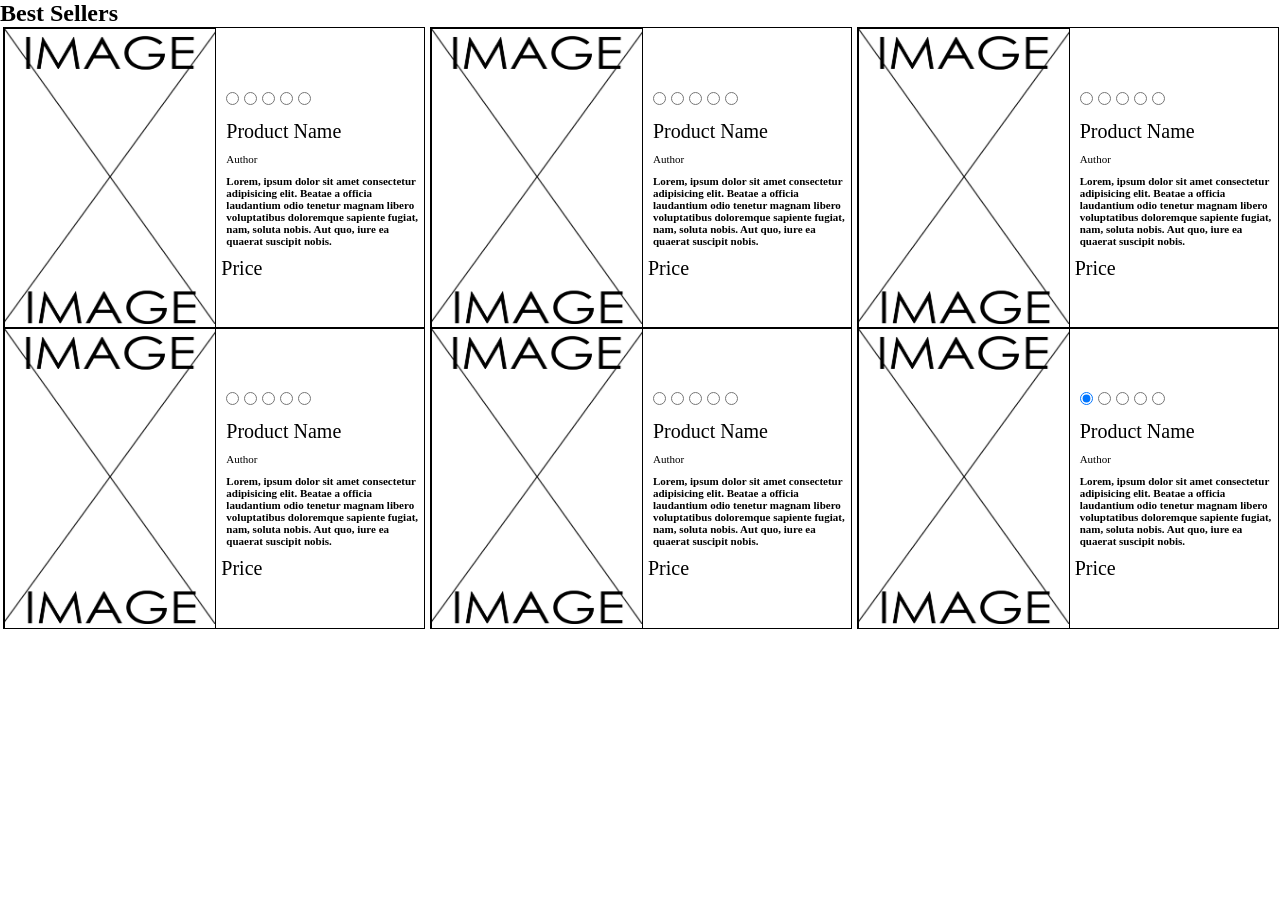
<file: Code Snippets/BestSeller/bestseller.html>
<!DOCTYPE html>
<html lang="en">
<head>
    <meta charset="UTF-8">
    <meta http-equiv="X-UA-Compatible" content="IE=edge">
    <meta name="viewport" content="width=device-width, initial-scale=1.0">
    <title>BestSeller</title>
    <script>document.write('<script src="http://' + (location.host || 'localhost').split(':')[0] + ':35729/livereload.js?snipver=1"></' + 'script>')</script>
    <link rel="stylesheet" href="bestsellerstyle.css">
</head>
<body>
    <div class="bestseller">
        <h2>Best Sellers</h2>
        <div class="products">
            
            <div class="prod1"><!--Product 1-->
                <div class="productBestSeller">
                    <div class="B_img">
                        <a href=""><img src="image.jpg" alt=""></a>
                    </div>
                    <div class="B_desc">
                        <div class="rating"><!--Rating-->
                            <input type="radio" name="test" id="one" checked />
                            <label for="one"><i class="fa fa-star"></i></label>
                            <input type="radio" name="test" id="two" />
                            <label for="two"><i class="fa fa-star"></i></label>
                            <input type="radio" name="test" id="three" />
                            <label for="three"><i class="fa fa-star"></i></label>
                            <input type="radio" name="test" id="four" />
                            <label for="four"><i class="fa fa-star"></i></label>
                            <input type="radio" name="test" id="five" />
                            <label for="five"><i class="fa fa-star"></i></label>
                        </div><!--End of Rating-->
                        <div class="productText">
                            <p id="productName">Product Name</p>
                            <p id="author">Author</p>
                            <p id="textDesc"><Strong>   Lorem, ipsum dolor sit amet consectetur adipisicing elit. Beatae a officia laudantium odio tenetur magnam libero voluptatibus doloremque sapiente fugiat, nam, soluta nobis. Aut quo, iure ea quaerat suscipit nobis.</Strong></p>
                            <p id="price">Price</p>
                        </div>
                    </div>
                </div>
            </div> <!--End of Product 1-->

            <div class="prod1"><!--Product 1-->
                <div class="productBestSeller">
                    <div class="B_img">
                        <a href=""><img src="image.jpg" alt=""></a>
                    </div>
                    <div class="B_desc">
                        <div class="rating"><!--Rating-->
                            <input type="radio" name="test" id="one" checked />
                            <label for="one"><i class="fa fa-star"></i></label>
                            <input type="radio" name="test" id="two" />
                            <label for="two"><i class="fa fa-star"></i></label>
                            <input type="radio" name="test" id="three" />
                            <label for="three"><i class="fa fa-star"></i></label>
                            <input type="radio" name="test" id="four" />
                            <label for="four"><i class="fa fa-star"></i></label>
                            <input type="radio" name="test" id="five" />
                            <label for="five"><i class="fa fa-star"></i></label>
                        </div><!--End of Rating-->
                        <div class="productText">
                            <p id="productName">Product Name</p>
                            <p id="author">Author</p>
                            <p id="textDesc"><Strong>   Lorem, ipsum dolor sit amet consectetur adipisicing elit. Beatae a officia laudantium odio tenetur magnam libero voluptatibus doloremque sapiente fugiat, nam, soluta nobis. Aut quo, iure ea quaerat suscipit nobis.</Strong></p>
                            <p id="price">Price</p>
                        </div>
                    </div>
                </div>
            </div> <!--End of Product 1-->

            <div class="prod1"><!--Product 1-->
                <div class="productBestSeller">
                    <div class="B_img">
                        <a href=""><img src="image.jpg" alt=""></a>
                    </div>
                    <div class="B_desc">
                        <div class="rating"><!--Rating-->
                            <input type="radio" name="test" id="one" checked />
                            <label for="one"><i class="fa fa-star"></i></label>
                            <input type="radio" name="test" id="two" />
                            <label for="two"><i class="fa fa-star"></i></label>
                            <input type="radio" name="test" id="three" />
                            <label for="three"><i class="fa fa-star"></i></label>
                            <input type="radio" name="test" id="four" />
                            <label for="four"><i class="fa fa-star"></i></label>
                            <input type="radio" name="test" id="five" />
                            <label for="five"><i class="fa fa-star"></i></label>
                        </div><!--End of Rating-->
                        <div class="productText">
                            <p id="productName">Product Name</p>
                            <p id="author">Author</p>
                            <p id="textDesc"><Strong>   Lorem, ipsum dolor sit amet consectetur adipisicing elit. Beatae a officia laudantium odio tenetur magnam libero voluptatibus doloremque sapiente fugiat, nam, soluta nobis. Aut quo, iure ea quaerat suscipit nobis.</Strong></p>
                            <p id="price">Price</p>
                        </div>
                    </div>
                </div>
            </div> <!--End of Product 1-->

            <div class="prod1"><!--Product 1-->
                <div class="productBestSeller">
                    <div class="B_img">
                        <a href=""><img src="image.jpg" alt=""></a>
                    </div>
                    <div class="B_desc">
                        <div class="rating"><!--Rating-->
                            <input type="radio" name="test" id="one" checked />
                            <label for="one"><i class="fa fa-star"></i></label>
                            <input type="radio" name="test" id="two" />
                            <label for="two"><i class="fa fa-star"></i></label>
                            <input type="radio" name="test" id="three" />
                            <label for="three"><i class="fa fa-star"></i></label>
                            <input type="radio" name="test" id="four" />
                            <label for="four"><i class="fa fa-star"></i></label>
                            <input type="radio" name="test" id="five" />
                            <label for="five"><i class="fa fa-star"></i></label>
                        </div><!--End of Rating-->
                        <div class="productText">
                            <p id="productName">Product Name</p>
                            <p id="author">Author</p>
                            <p id="textDesc"><Strong>   Lorem, ipsum dolor sit amet consectetur adipisicing elit. Beatae a officia laudantium odio tenetur magnam libero voluptatibus doloremque sapiente fugiat, nam, soluta nobis. Aut quo, iure ea quaerat suscipit nobis.</Strong></p>
                            <p id="price">Price</p>
                        </div>
                    </div>
                </div>
            </div> <!--End of Product 1-->

            <div class="prod1"><!--Product 1-->
                <div class="productBestSeller">
                    <div class="B_img">
                        <a href=""><img src="image.jpg" alt=""></a>
                    </div>
                    <div class="B_desc">
                        <div class="rating"><!--Rating-->
                            <input type="radio" name="test" id="one" checked />
                            <label for="one"><i class="fa fa-star"></i></label>
                            <input type="radio" name="test" id="two" />
                            <label for="two"><i class="fa fa-star"></i></label>
                            <input type="radio" name="test" id="three" />
                            <label for="three"><i class="fa fa-star"></i></label>
                            <input type="radio" name="test" id="four" />
                            <label for="four"><i class="fa fa-star"></i></label>
                            <input type="radio" name="test" id="five" />
                            <label for="five"><i class="fa fa-star"></i></label>
                        </div><!--End of Rating-->
                        <div class="productText">
                            <p id="productName">Product Name</p>
                            <p id="author">Author</p>
                            <p id="textDesc"><Strong>   Lorem, ipsum dolor sit amet consectetur adipisicing elit. Beatae a officia laudantium odio tenetur magnam libero voluptatibus doloremque sapiente fugiat, nam, soluta nobis. Aut quo, iure ea quaerat suscipit nobis.</Strong></p>
                            <p id="price">Price</p>
                        </div>
                    </div>
                </div>
            </div> <!--End of Product 1-->

            <div class="prod1"><!--Product 1-->
                <div class="productBestSeller">
                    <div class="B_img">
                        <a href=""><img src="image.jpg" alt=""></a>
                    </div>
                    <div class="B_desc">
                        <div class="rating"><!--Rating-->
                            <input type="radio" name="test" id="one" checked />
                            <label for="one"><i class="fa fa-star"></i></label>
                            <input type="radio" name="test" id="two" />
                            <label for="two"><i class="fa fa-star"></i></label>
                            <input type="radio" name="test" id="three" />
                            <label for="three"><i class="fa fa-star"></i></label>
                            <input type="radio" name="test" id="four" />
                            <label for="four"><i class="fa fa-star"></i></label>
                            <input type="radio" name="test" id="five" />
                            <label for="five"><i class="fa fa-star"></i></label>
                        </div><!--End of Rating-->
                        <div class="productText">
                            <p id="productName">Product Name</p>
                            <p id="author">Author</p>
                            <p id="textDesc"><Strong>   Lorem, ipsum dolor sit amet consectetur adipisicing elit. Beatae a officia laudantium odio tenetur magnam libero voluptatibus doloremque sapiente fugiat, nam, soluta nobis. Aut quo, iure ea quaerat suscipit nobis.</Strong></p>
                            <p id="price">Price</p>
                        </div>
                    </div>
                </div>
            </div> <!--End of Product 1-->
            





        </div> <!--END OF PRODUCTS-->
    </div>
</body>
</html>
</file>
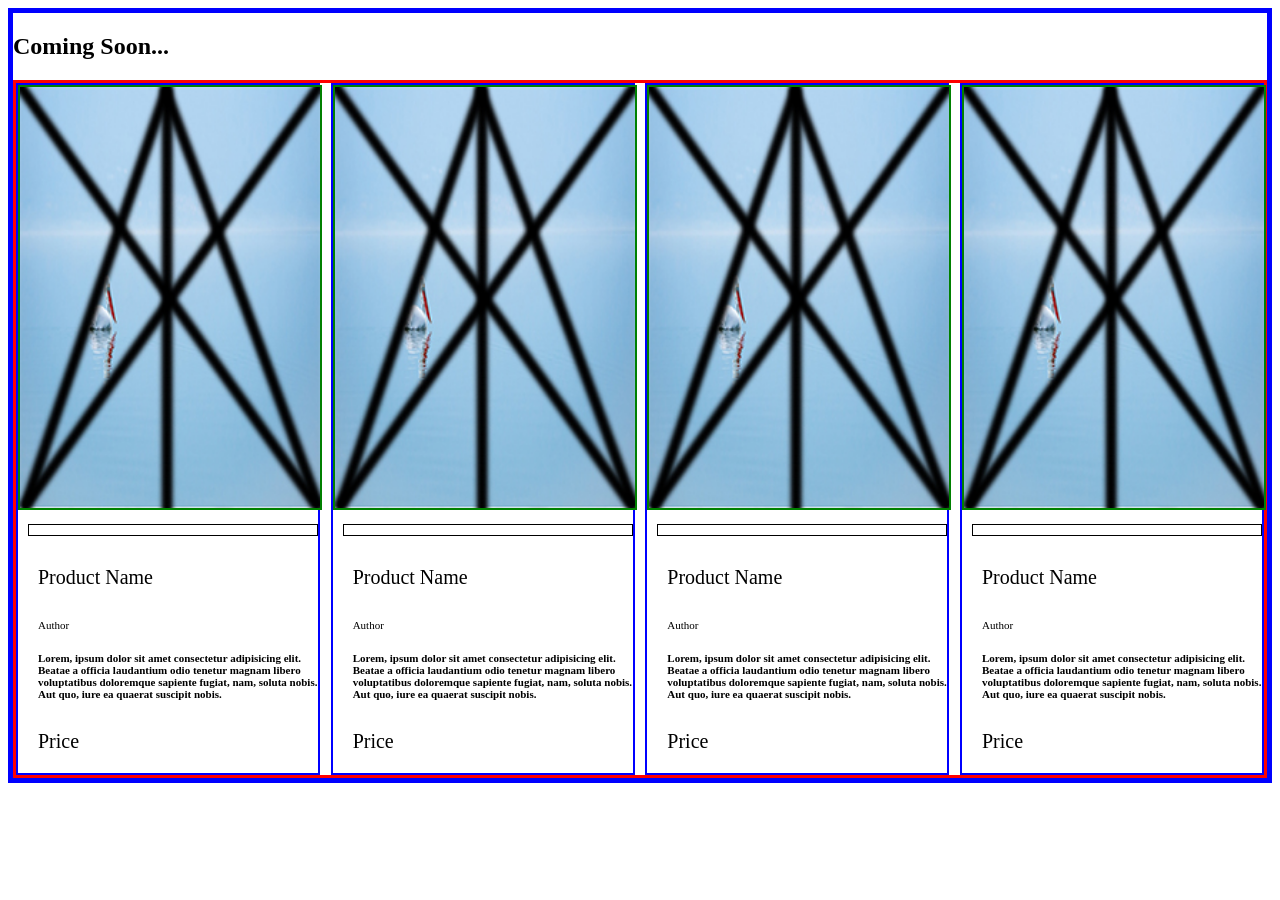
<file: Code Snippets/ComingSoon/comingsoon.html>
<!DOCTYPE html>
<html lang="en">
<head>
    <meta charset="UTF-8">
    <meta http-equiv="X-UA-Compatible" content="IE=edge">
    <meta name="viewport" content="width=device-width, initial-scale=1.0">
    <title>Document</title>
    <link rel="stylesheet" href="comingsoonstyle.css">
</head>
<body>
    <div class="comingMain">
        <h2>Coming Soon...</h2>
        <div class="comingHead">
            
            <div class="comingBlock"><!--Product 1-->
                <div class="comingImg">
                    <img src="image.jpg" alt="">
                </div>
                    <div class="comingText">

                        <div class="rating">
                            <i class="fa fa-star"></i>
                            <i class="fa fa-star"></i>
                            <i class="fa fa-star"></i>
                            <i class="fa fa-star"></i>
                            <i class="fa fa-star-o"></i>
                        </div>
                        <p id="productName">Product Name</p>
                        <p id="author">Author</p>
                        <p id="textDesc"><Strong>   Lorem, ipsum dolor sit amet consectetur adipisicing elit. Beatae a officia laudantium odio tenetur magnam libero voluptatibus doloremque sapiente fugiat, nam, soluta nobis. Aut quo, iure ea quaerat suscipit nobis.</Strong></p>
                        <p id="price">Price</p>
                    </div>
            </div><!--End Product 1-->

            <div class="comingBlock"><!--Product 1-->
                <div class="comingImg">
                    <img src="image.jpg" alt="">
                </div>
                    <div class="comingText">
                        
                        <div class="rating">
                            <i class="fa fa-star"></i>
                            <i class="fa fa-star"></i>
                            <i class="fa fa-star"></i>
                            <i class="fa fa-star"></i>
                            <i class="fa fa-star-o"></i>
                        </div>
                        <p id="productName">Product Name</p>
                        <p id="author">Author</p>
                        <p id="textDesc"><Strong>   Lorem, ipsum dolor sit amet consectetur adipisicing elit. Beatae a officia laudantium odio tenetur magnam libero voluptatibus doloremque sapiente fugiat, nam, soluta nobis. Aut quo, iure ea quaerat suscipit nobis.</Strong></p>
                        <p id="price">Price</p>
                    </div>
            </div><!--End Product 1-->

            <div class="comingBlock"><!--Product 1-->
                <div class="comingImg">
                    <img src="image.jpg" alt="">
                </div>
                    <div class="comingText">
                        
                        <div class="rating">
                            <i class="fa fa-star"></i>
                            <i class="fa fa-star"></i>
                            <i class="fa fa-star"></i>
                            <i class="fa fa-star"></i>
                            <i class="fa fa-star-o"></i>
                        </div>
                        <p id="productName">Product Name</p>
                        <p id="author">Author</p>
                        <p id="textDesc"><Strong>   Lorem, ipsum dolor sit amet consectetur adipisicing elit. Beatae a officia laudantium odio tenetur magnam libero voluptatibus doloremque sapiente fugiat, nam, soluta nobis. Aut quo, iure ea quaerat suscipit nobis.</Strong></p>
                        <p id="price">Price</p>
                    </div>
            </div><!--End Product 1-->

            <div class="comingBlock"><!--Product 1-->
                <div class="comingImg">
                    <img src="image.jpg" alt="">
                </div>
                    <div class="comingText">
                        
                        <div class="rating">
                            <i class="fa fa-star"></i>
                            <i class="fa fa-star"></i>
                            <i class="fa fa-star"></i>
                            <i class="fa fa-star"></i>
                            <i class="fa fa-star-o"></i>
                        </div>
                        <p id="productName">Product Name</p>
                        <p id="author">Author</p>
                        <p id="textDesc"><Strong>   Lorem, ipsum dolor sit amet consectetur adipisicing elit. Beatae a officia laudantium odio tenetur magnam libero voluptatibus doloremque sapiente fugiat, nam, soluta nobis. Aut quo, iure ea quaerat suscipit nobis.</Strong></p>
                        <p id="price">Price</p>
                    </div>
            </div><!--End Product 1-->
        </div>
    </div>
</body>
</html>
</file>
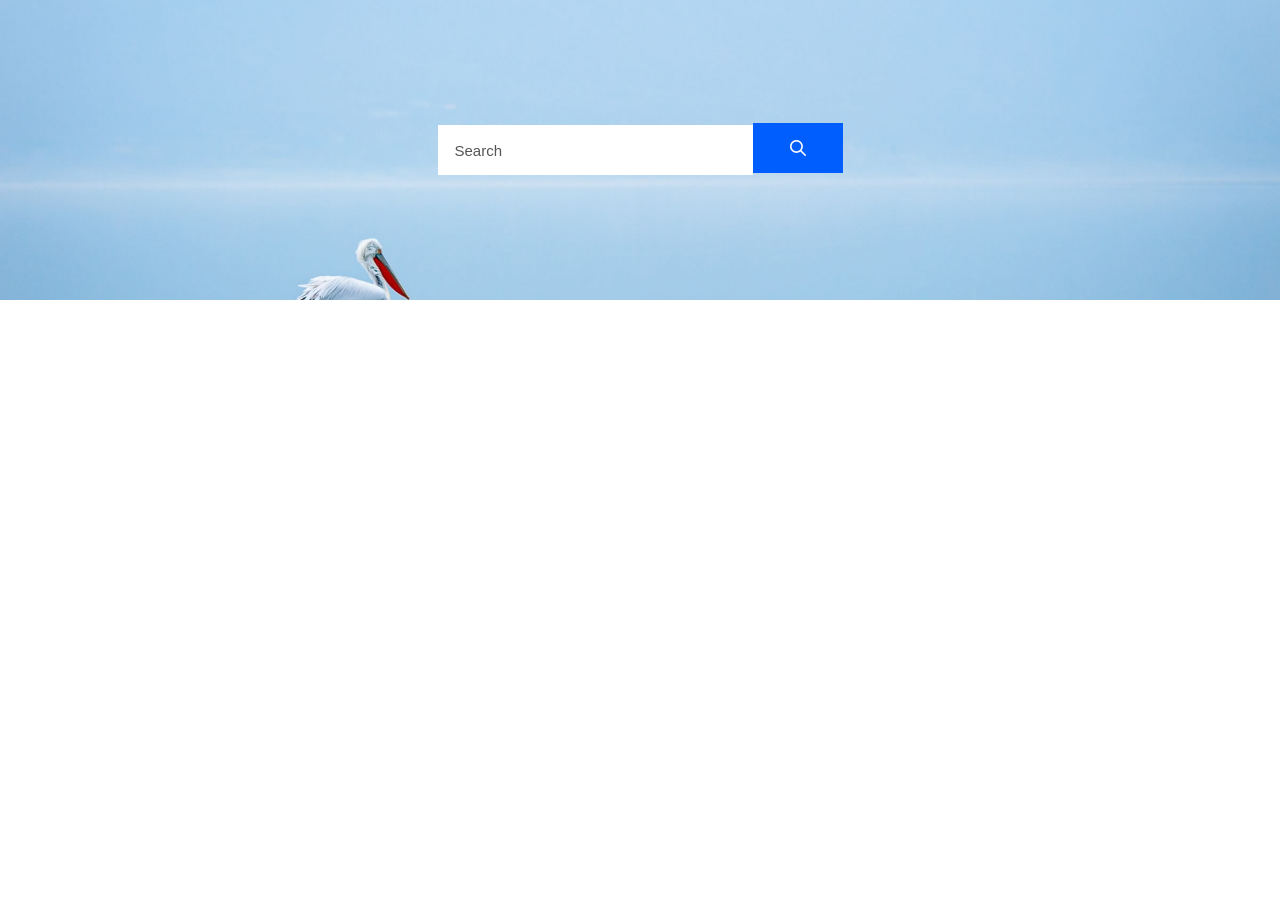
<file: Code Snippets/Header/header.html>
<!DOCTYPE html>
<html lang="en">
<head>
    <meta charset="UTF-8">
    <meta http-equiv="X-UA-Compatible" content="IE=edge">
    <meta name="viewport" content="width=device-width, initial-scale=1.0">
    <title>Header</title>
    <link rel="stylesheet" href="headerstyle.css">
</head>
<body>
    <header>
        <div class="image">
            <div class="search">
                <input type="text" id="textbox" placeholder="Search" style="font-size: 15px; padding-left: 15px; color:rgb(0, 94, 255);">
                <a href=""><button><img src="search.png" alt=""></button></a>
            </div>
    </div>

    </header>
    
</body>
</html>
</file>
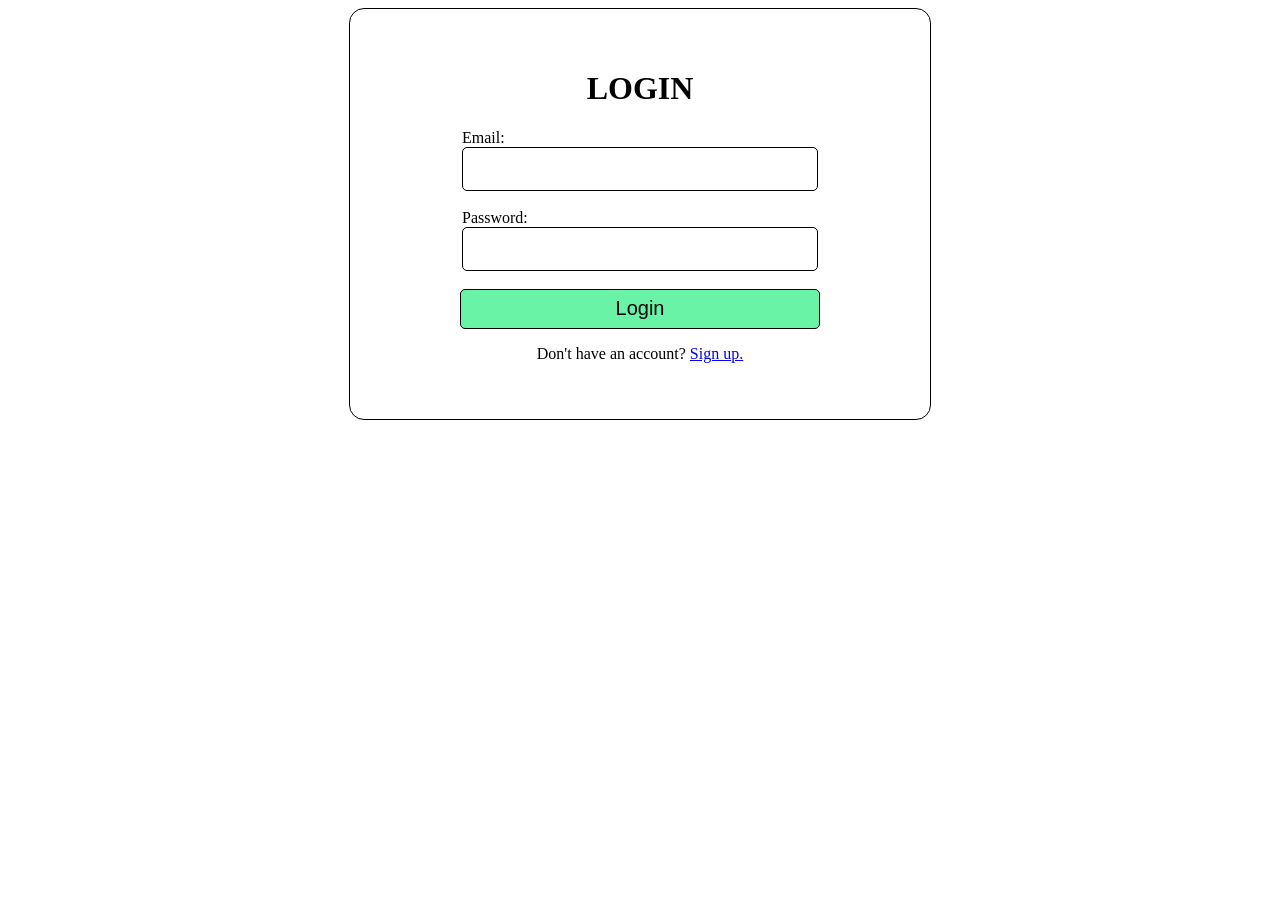
<file: Code Snippets/Login Form/login.html>
<!DOCTYPE html>
<html lang="en">
<head>
    
    <title>Document</title>
    <style>
        .loginForm{
    display: flex;
    flex-direction: column;
    justify-content:center;
    align-items:center;
    border: 1px solid black;
    border-radius: 15px;
    width:500px;
    margin:0 auto;
    padding:40px;
}

h1,p,label{
    font-family:Century Gothic;
}

#emailID{
    width: 350px;
    height:40px;
    border-radius: 5px;
    border: 0.5px solid black;
    font-size: 20px;
}

#passwordID{
    width: 350px;
    height:40px;
    border-radius: 5px;
    border: 0.5px solid black;
    font-size: 20px;

}

#loginButton{
    width: 360px;
    height:40px;
    border-radius: 5px;
    border: 0.5px solid black;
    background-color:rgb(105, 243, 167);
    font-size: 20px;
    cursor: pointer;
}
    </style>
</head>
<body>
    <div class="loginForm">
        <h1 id="loginText" >LOGIN</h1>
        <label for="">Email: <br> <input type="email" name="" id="emailID"></label><br>
        <label for="">Password: <br> <input type="password" name="" id="passwordID"></label>
        <br>
        <a href="https://www.google.com/"><input type="submit" value="Login" id="loginButton"></a>
        <p id="no-acc-button">Don't have an account? <a href="https://www.google.com/">Sign up.</a></p>
    </div>
    
    
</body>
</html>
</file>
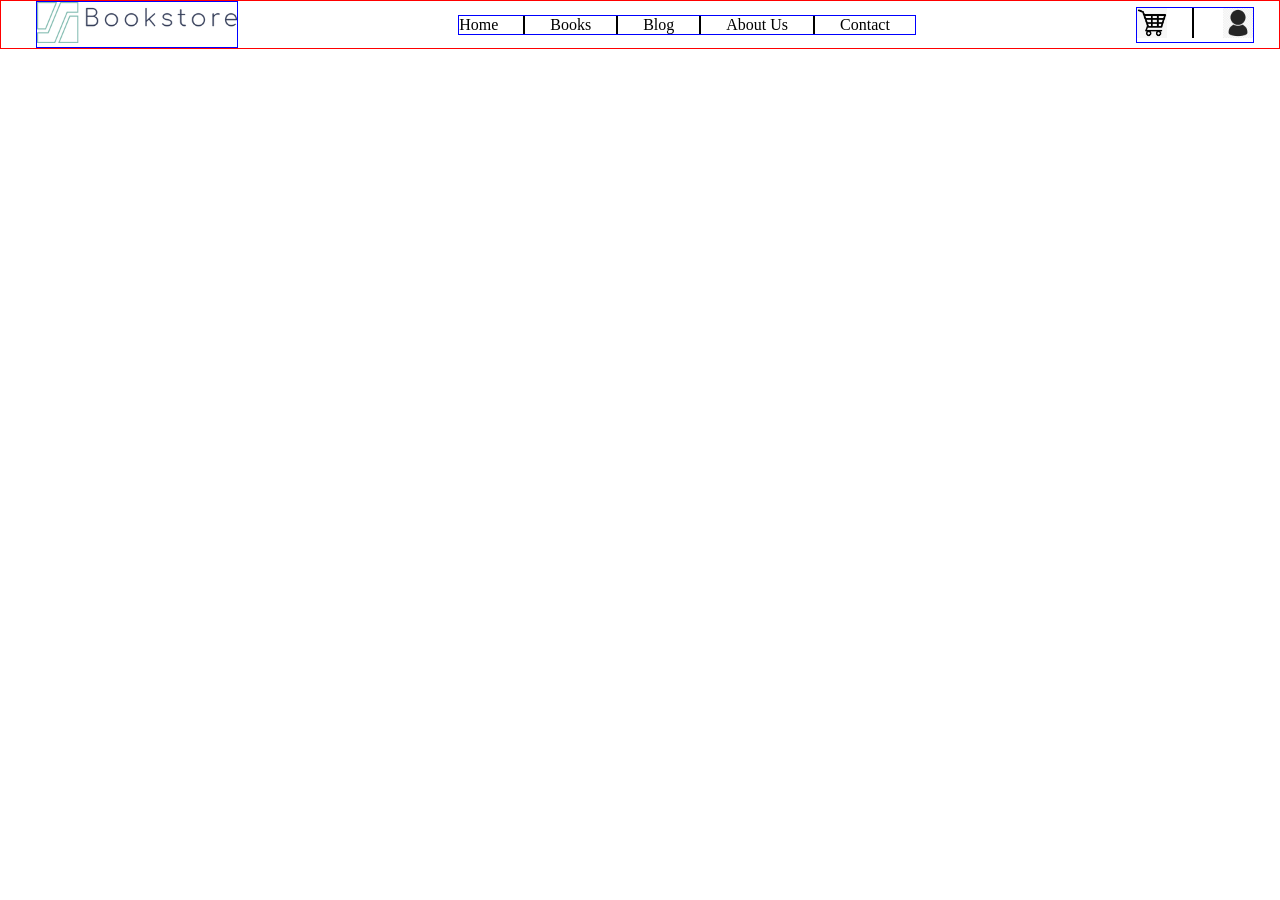
<file: Code Snippets/NavBar/navbar.html>
<!DOCTYPE html>
<html lang="en">
<head>
    <meta charset="UTF-8">
    <meta http-equiv="X-UA-Compatible" content="IE=edge">
    <meta name="viewport" content="width=device-width, initial-scale=1.0">
    <title>NavBar</title>
    <script>document.write('<script src="http://' + (location.host || 'localhost').split(':')[0] + ':35729/livereload.js?snipver=1"></' + 'script>')</script>
    <link rel="stylesheet" href="navbar.css">
</head>
<body>
    <nav>
        <div class="logo">
            <a href=""><img src="logo.png" alt=""></a>
        </div>

        <div class="links">
            <ul>
                <li id="l1">Home</li>
                <li id="l2">Books</li>
                <li id="l3">Blog</li>
                <li id="l4">About Us</li>
                <li id="l5">Contact</li>
            </ul>
        </div>

        <div class="navright">
            <a href=""><img src="cart.png" alt="" id="cart"></a>
            <a href=""><img src="user.png" alt="" id="user"></a>
        </div>
    </nav>
      
 
    
   
    
</body>
</html>
</file>
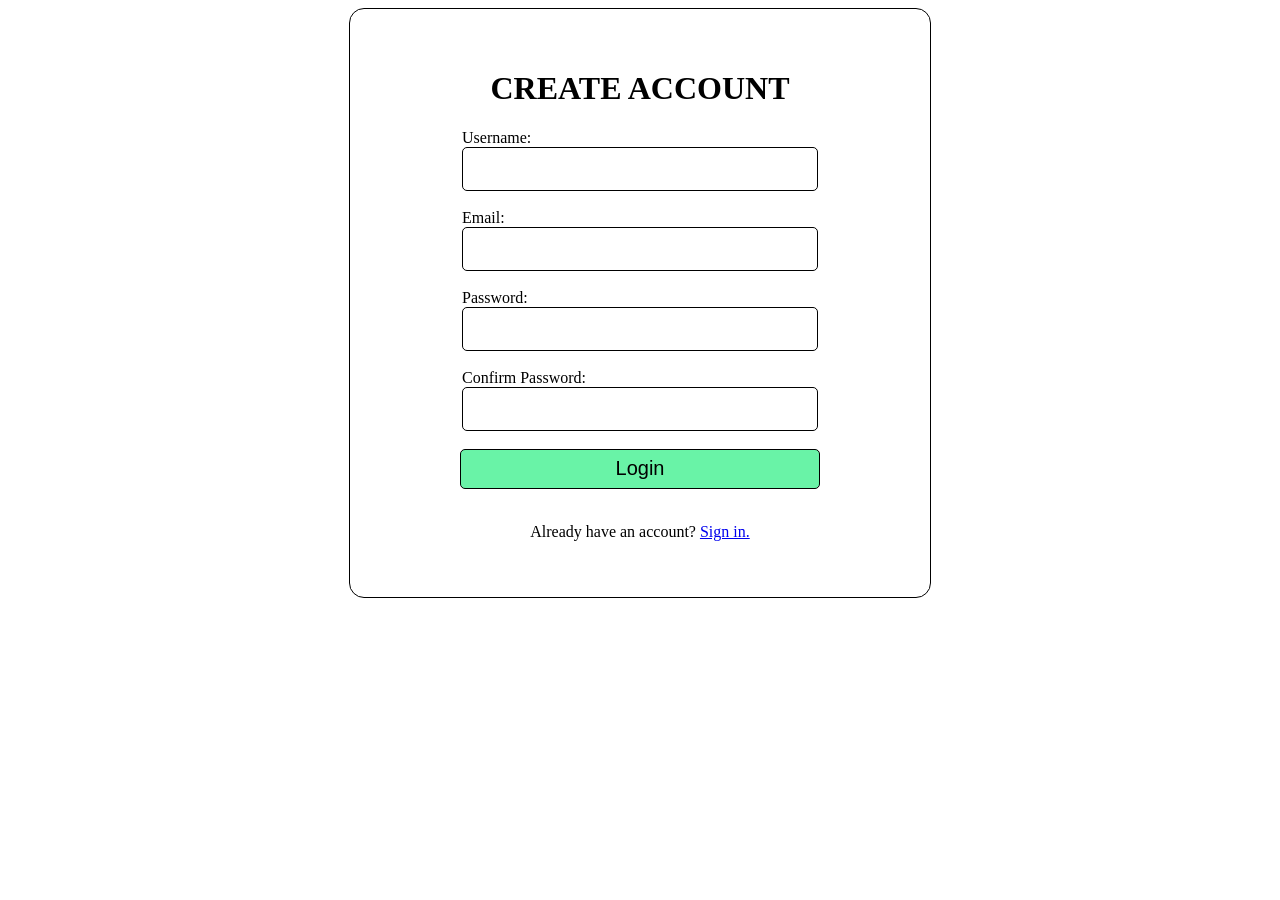
<file: Code Snippets/Register Form/register.html>
<!DOCTYPE html>
<html lang="en">
<head>
    <meta charset="UTF-8">
    <meta http-equiv="X-UA-Compatible" content="IE=edge">
    <meta name="viewport" content="width=device-width, initial-scale=1.0">
    <title>Document</title>
    <link rel="stylesheet" href="registerstyle.css">
</head>
<body>
    <div class="loginForm">
        <h1 id="loginText" >CREATE ACCOUNT</h1>
        <label for="">Username: <br> <input type="text" name="" id="usernameID"></label><br>
        <label for="">Email: <br> <input type="email" name="" id="emailID"></label><br> 
        <label for="">Password: <br> <input type="password" name="" id="passwordID"></label><br>
        <label for="">Confirm Password: <br> <input type="password" name="" id="passwordID"></label><br>
        <a href="https://www.google.com/"><input type="submit" value="Login" id="loginButton"></a><br>
        <p id="no-acc-button">Already have an account? <a href="https://www.google.com/">Sign in.</a></p>
    </div>
    
    
</body>
</html>
</file>
<file: Code Snippets/BestSeller/bestsellerstyle.css>
*{
    margin:0;
    padding:0;

    
}
.bestseller{
    display: flex;
    flex-wrap: wrap;
    max-width: 1350px;

}
.products{
    display: flex;
    flex-wrap: wrap;
   
    justify-content: space-around;
    
}
.prod1{
    width: 420px;
    height:300px;
}
.productBestSeller{
    display: flex;
    align-items: center;
    font-family:Century Gothic;
    
    width:420px;
    height:300px;
    border: solid 1px black;
    
    
}
.B_img{
    border: solid black 1px;
}

img{
    width: 210px;
    height:295px;
}

.rating{
    font-size:20px;
    padding-top: 10px;
    padding-left: 10px;
    
}
#productName{
    font-size:20px;
    padding-top: 10px;
    padding-left: 10px;
}
#author{
    font-size:11px;
    padding-top: 10px;
    padding-left: 10px;

}
#textDesc{
    font-size:11px;
    padding-top: 10px;
    padding-left: 10px;

}
#price{
    font-size:20px;
    padding-top: 10px;
    padding-left: 5px;


}
</file>
<file: Code Snippets/ComingSoon/comingsoonstyle.css>
.comingMain{
    margin:0 auto;
    display: flex;
    justify-content:center;
    flex-direction: column;
    max-width: 1400px;
    border: blue 5px solid;
}
.comingHead{
    display: flex;
    border: solid red 3px;
    justify-content: space-between;

}

.comingBlock{
 display: flex;
 flex-direction:column;
 border: blue 2px solid;
 width: 300px;
 justify-content: center;
 font-family:Century Gothic;
    
}



.comingImg>img{
    border: green 2px solid;
    width: 300px;
}
.comingText{
    
    font-size:20px;
    padding-top: 10px;
    padding-left: 10px;
    
}
#productName{
    font-size:20px;
    padding-top: 10px;
    padding-left: 10px;
}
#author{
    font-size:11px;
    padding-top: 10px;
    padding-left: 10px;

}
#textDesc{
    font-size:11px;
    padding-top: 10px;
    padding-left: 10px;

}
#price{
    font-size:20px;
    padding-top: 10px;
    padding-left: 10px;
}
.rating {
    font-size:20px;
    padding-top: 10px;
    padding-left: 10px;
    border: 1px solid black;
}
</file>
<file: Code Snippets/Header/headerstyle.css>
*{
    margin: 0;
    padding: 0;
}
body{
    max-width: 1350px;
    margin: 0 auto;
    display: flex;
    flex-direction: column;
    justify-content: space-evenly;
}
.search{
    background-image: url(hero.jpg);
    background-repeat: no-repeat;
    background-size:cover;
 
    height:300px;
    display: flex;
    justify-content: center;
    align-items: center;
    color:rgb(0, 94, 255) ;
}

.search >input[type=text], input::placeholder{
    height: 50px;
    width: 300px;
    cursor: pointer;
    border:none;
    

}

.search > input::placeholder{
    color:#555 ;
    padding-left:2px;
}
button{
    background-color:rgb(0, 94, 255) ;
    border: none;
    width: 90px;
    height: 50px;

}
button img {
    display: flex;
    justify-content: center;
    align-items: center;
    margin: 0 auto;
    
}
</file>
<file: Code Snippets/NavBar/navbar.css>
*{
    margin: 0;
    padding: 0;
}

nav{
    border:1px solid red;
    display:flex;
    flex-direction:row;
    justify-content:space-between;
    align-items:center; 
    padding-left: 25px;
    padding-right: 25px;
}
.logo  {
    display: flex;
    justify-content: start;
    align-items: center;
    margin-left: 10px;
    
    border:1px solid blue;
    
}
.logo img{
    width:200px;
}
nav ul{
    display: inline-block;
    list-style-type: none;
}

.links{
    
    text-align: center;
    border:1px solid blue;

    
}
nav ul{
    display: flex;
    list-style-type: none;
    justify-content: center;
}
nav ul li{
    display: inline-block;
    margin-right: 25px;
    font-family: Century Gothic;
}


#l2,#l3,#l4,#l5 {
    border-left: 2px solid black;
    padding-left: 25px;
    cursor: pointer;
}
.navright{
    border:1px solid blue;

}
.navright img{
    display:inline-block;
    align-items: center;
    width: 30px;
    
}
#cart {
    border-right:2px solid black;
    padding-right: 25px;
}
#user{
    padding-left: 25px;
}
</file>
<file: Code Snippets/Register Form/registerstyle.css>
.loginForm{
    display: flex;
    flex-direction: column;
    justify-content:center;
    align-items:center;
    border: 1px solid black;
    border-radius: 15px;
    width:500px;
    margin:0 auto;
    padding:40px;
}

h1,p,label{
    font-family:Century Gothic;
}
#usernameID{
    width: 350px;
    height:40px;
    border-radius: 5px;
    border: 0.5px solid black;
    font-size: 20px;
}

#emailID{
    width: 350px;
    height:40px;
    border-radius: 5px;
    border: 0.5px solid black;
    font-size: 20px;
}

#passwordID{
    width: 350px;
    height:40px;
    border-radius: 5px;
    border: 0.5px solid black;
    font-size: 20px;

}

#loginButton{
    width: 360px;
    height:40px;
    border-radius: 5px;
    border: 0.5px solid black;
    background-color:rgb(105, 243, 167);
    font-size: 20px;
    cursor: pointer;
}
</file>
